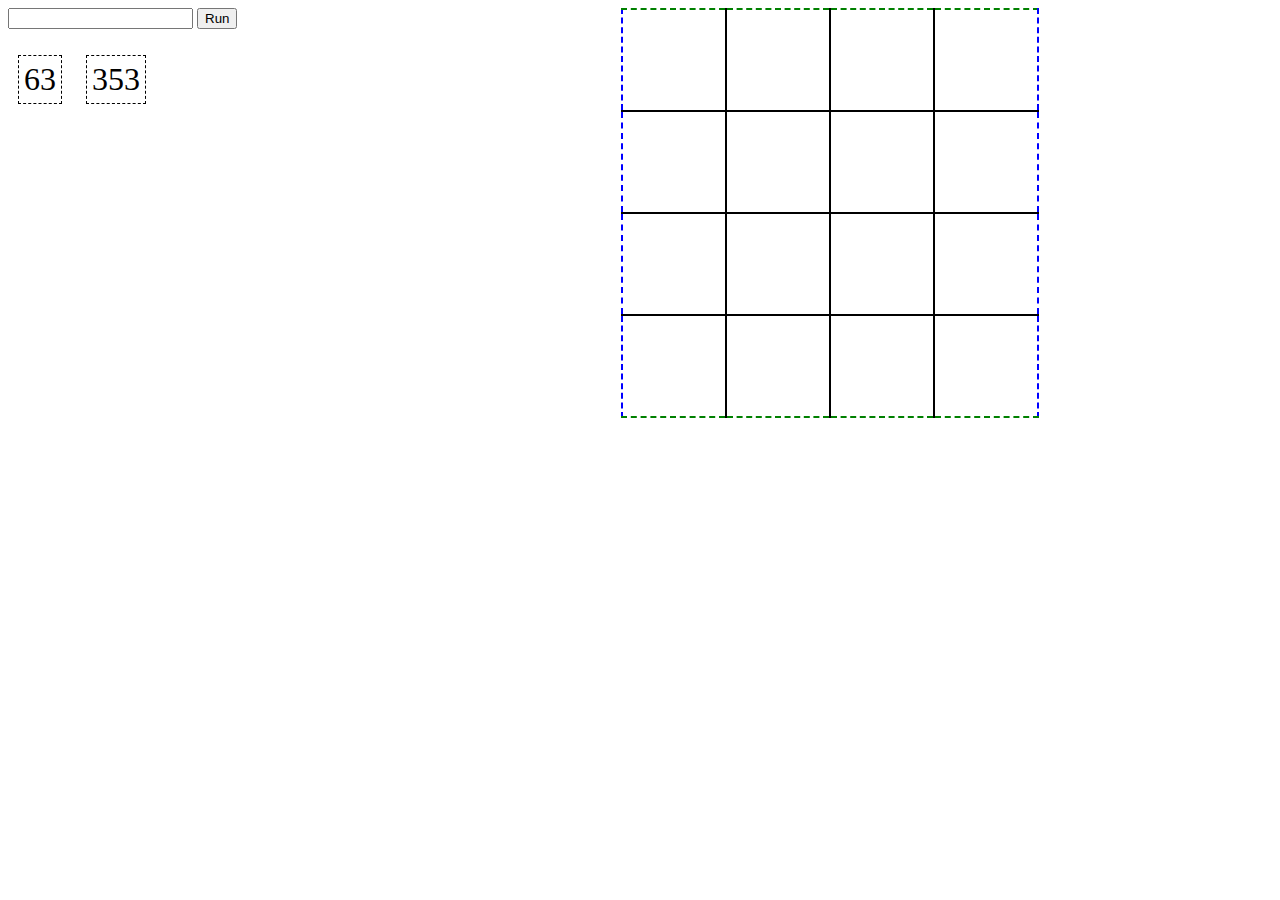
<file: life-4-klein.html>
<html>
<head>
<title>Conway's Game of Life on Finite Boards without Boundaries</title>
<link rel="stylesheet" href="style.css" />
</head>
<body>

<div class="left-bar">

<form id="pattern-form">
<input type="number" id="pattern-input" />
<input type="submit" value="Run" />
</form>

<a href="#63"  class="a">63</a>
<a href="#353"  class="a">353</a>

</div>

<table class="board" id="board">
<tr><td></td></tr>
</table>

<script>
	var size = 4;
	var topology = "klein";
</script>
<script src="jquery.js"></script>
<script src="evolve.js"></script>
</body>
</html>
</file>
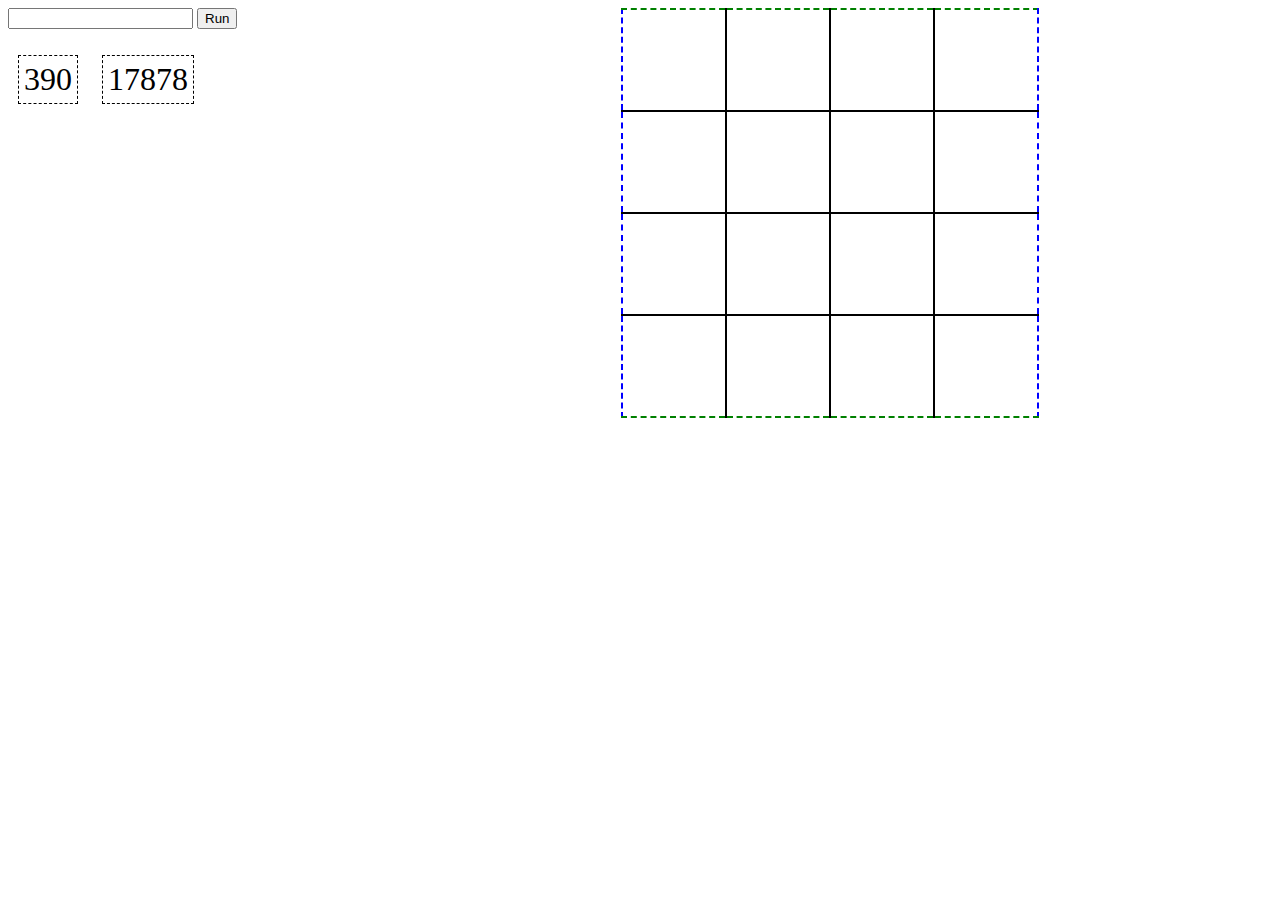
<file: life-4-projective.html>
<html>
<head>
<title>Conway's Game of Life on Finite Boards without Boundaries</title>
<link rel="stylesheet" href="style.css" />
</head>
<body>

<div class="left-bar">

<form id="pattern-form">
<input type="number" id="pattern-input" />
<input type="submit" value="Run" />
</form>

<a href="#390"  class="a">390</a>
<a href="#17878"  class="a">17878</a>

</div>

<table class="board" id="board">
<tr><td></td></tr>
</table>

<script>
	var size = 4;
	var topology = "projective";
</script>
<script src="jquery.js"></script>
<script src="evolve.js"></script>
</body>
</html>
</file>
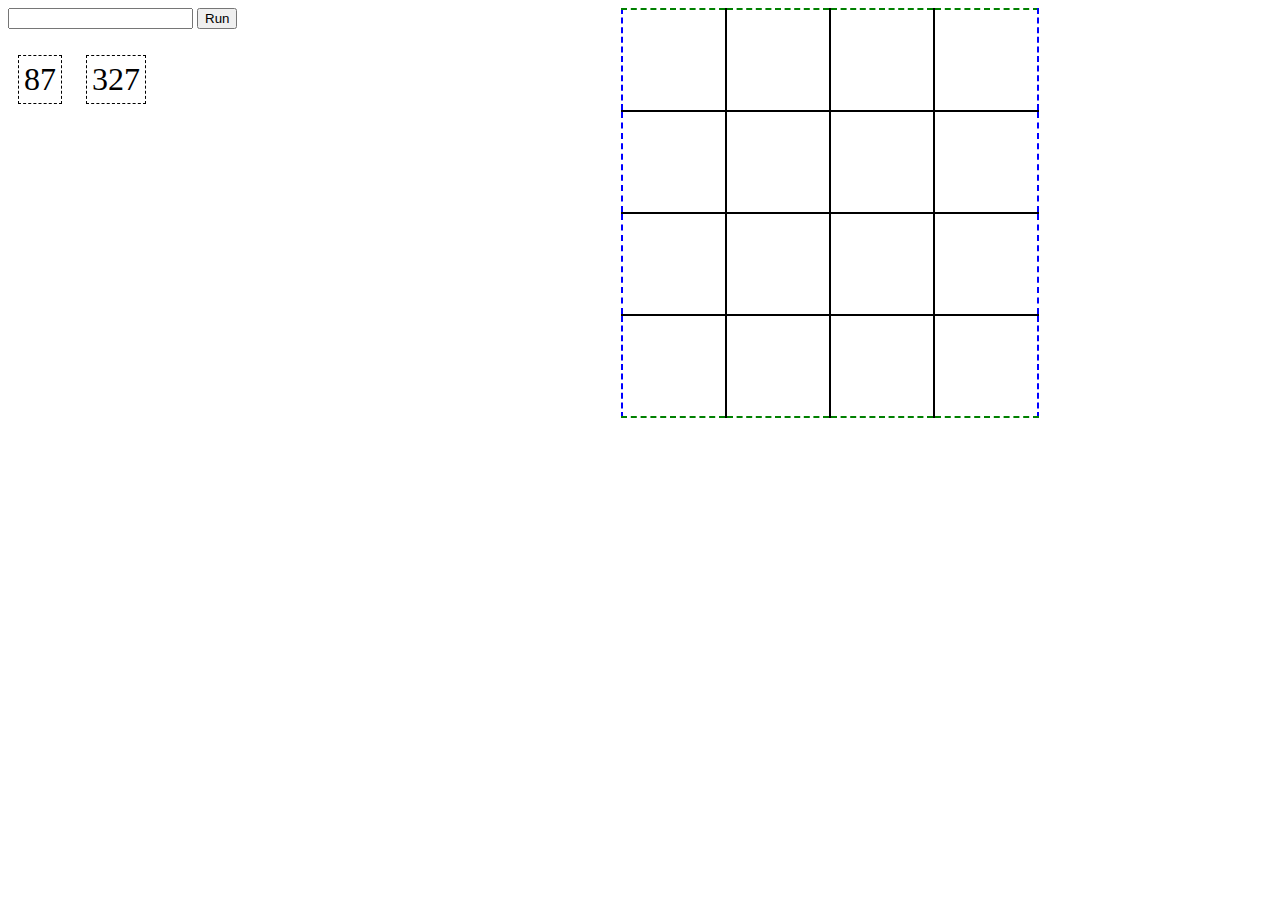
<file: life-4-torus.html>
<html>
<head>
<title>Conway's Game of Life on Finite Boards without Boundaries</title>
<link rel="stylesheet" href="style.css" />
</head>
<body>

<div class="left-bar">

<form id="pattern-form">
<input type="number" id="pattern-input" />
<input type="submit" value="Run" />
</form>

<a href="#87"  class="a">87</a>
<a href="#327" class="a">327</a>

</div>

<table class="board" id="board">
<tr><td></td></tr>
</table>

<script>
	var size = 4;
	var topology = "torus";
</script>
<script src="jquery.js"></script>
<script src="evolve.js"></script>
</body>
</html>
</file>
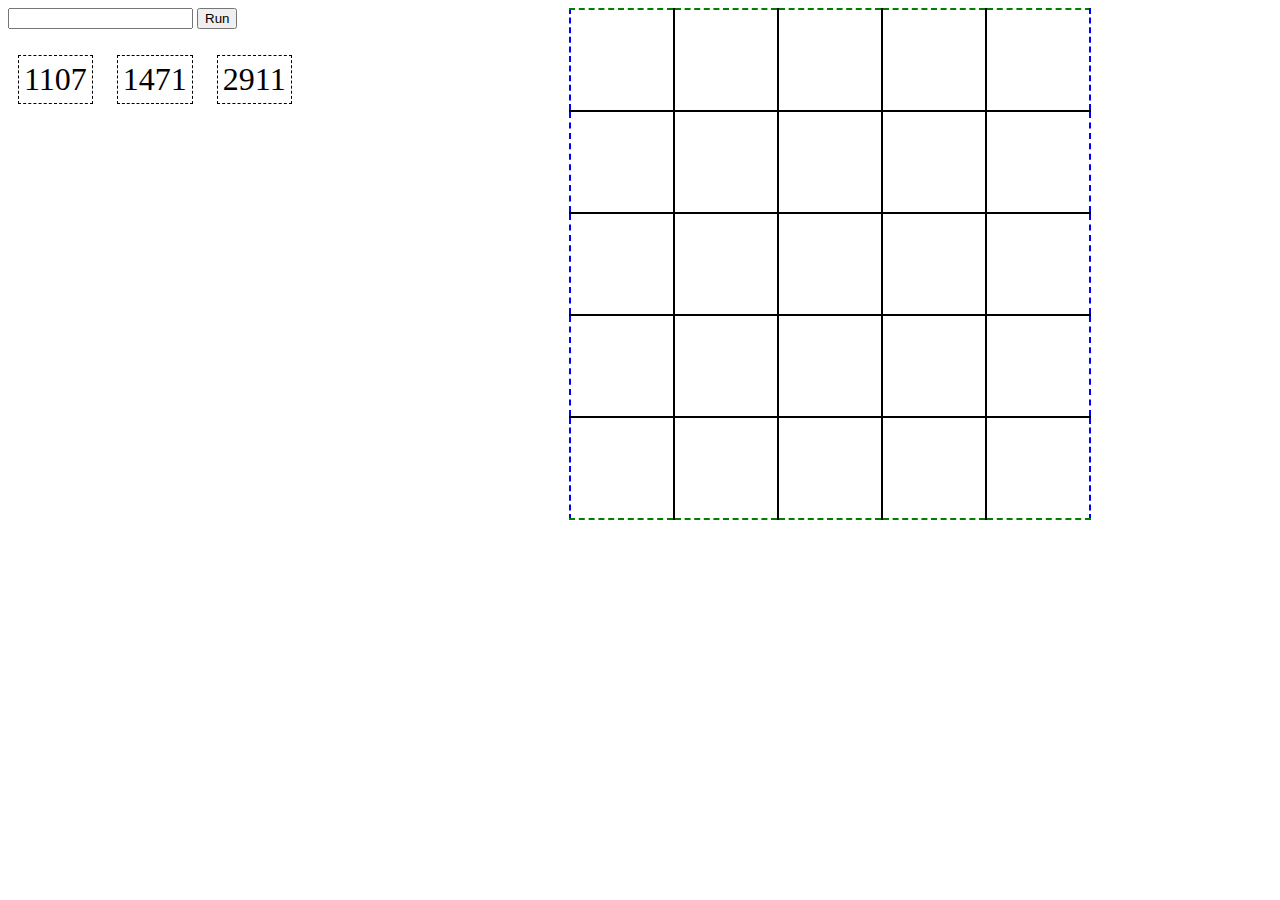
<file: life-5-klein.html>
<html>
<head>
<title>Conway's Game of Life on Finite Boards without Boundaries</title>
<link rel="stylesheet" href="style.css" />
</head>
<body>

<div class="left-bar">

<form id="pattern-form">
<input type="number" id="pattern-input" />
<input type="submit" value="Run" />
</form>

<a href="#1107"  class="a">1107</a>
<a href="#1471"  class="a">1471</a>
<a href="#2911"  class="a">2911</a>

</div>

<table class="board" id="board">
<tr><td></td></tr>
</table>

<script>
	var size = 5;
	var topology = "klein";
</script>
<script src="jquery.js"></script>
<script src="evolve.js"></script>
</body>
</html>
</file>
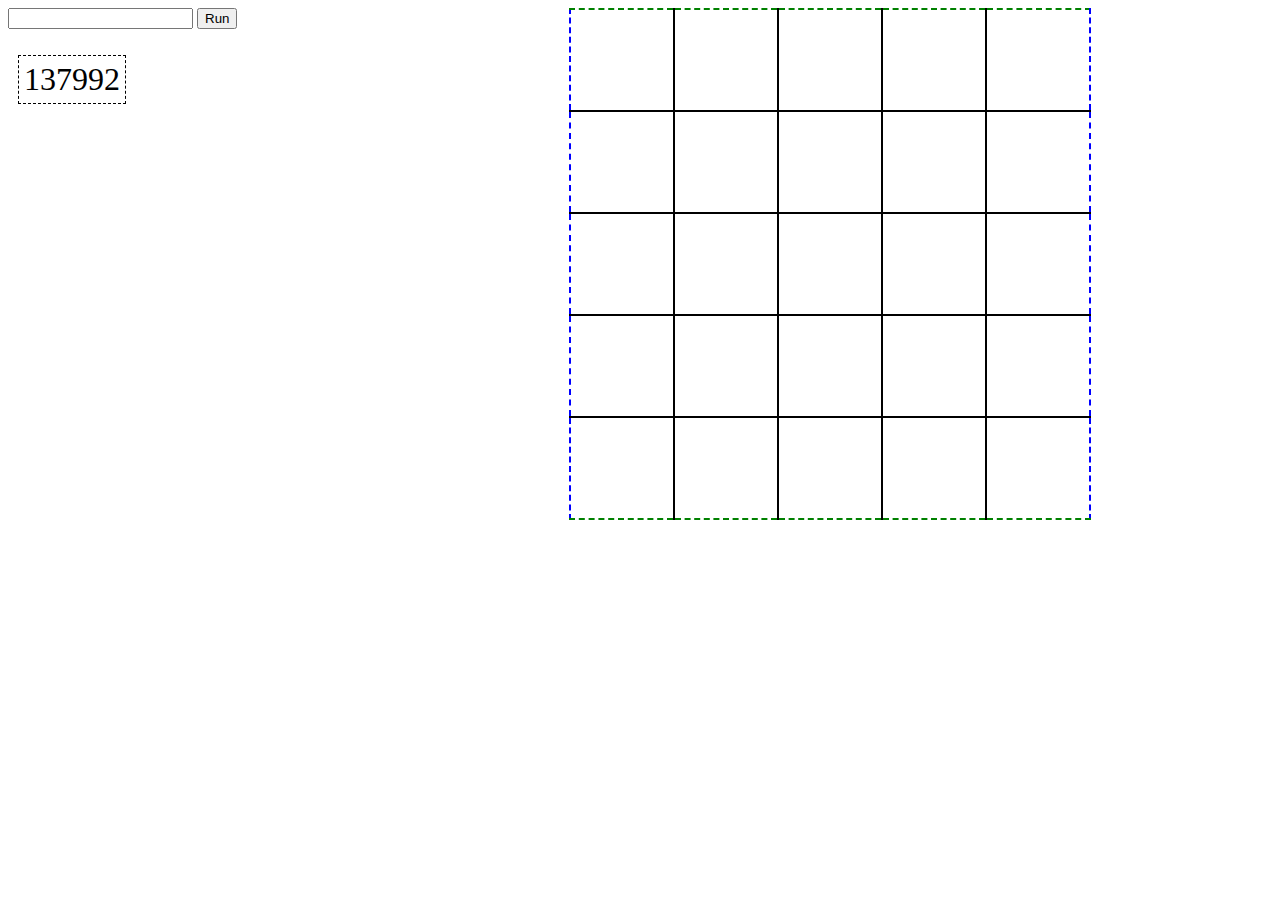
<file: life-5-projective.html>
<html>
<head>
<title>Conway's Game of Life on Finite Boards without Boundaries</title>
<link rel="stylesheet" href="style.css" />
</head>
<body>

<div class="left-bar">

<form id="pattern-form">
<input type="number" id="pattern-input" />
<input type="submit" value="Run" />
</form>

<a href="#137992"  class="a">137992</a>

</div>

<table class="board" id="board">
<tr><td></td></tr>
</table>

<script>
	var size = 5;
	var topology = "projective";
</script>
<script src="jquery.js"></script>
<script src="evolve.js"></script>
</body>
</html>
</file>
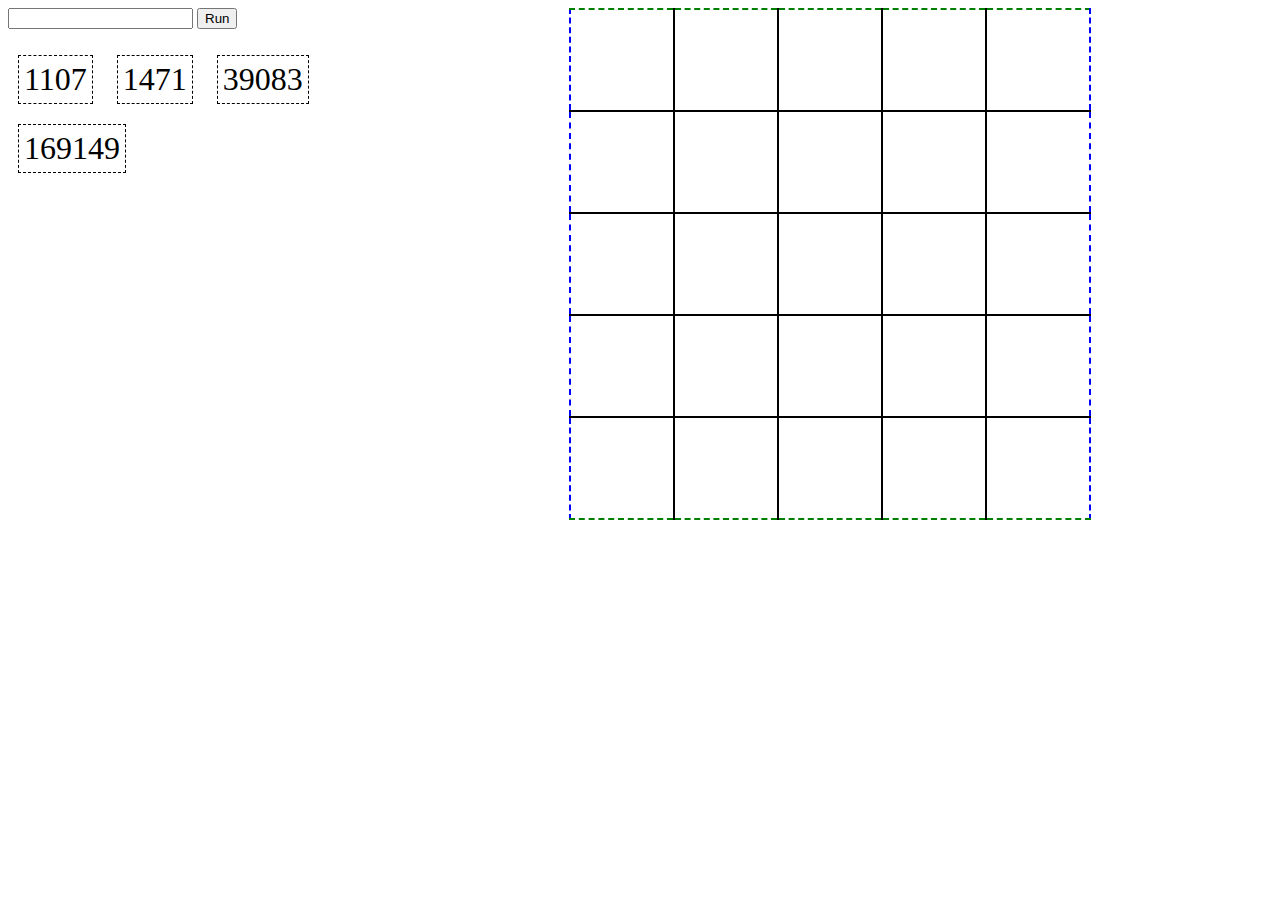
<file: life-5-torus.html>
<html>
<head>
<title>Conway's Game of Life on Finite Boards without Boundaries</title>
<link rel="stylesheet" href="style.css" />
</head>
<body>

<div class="left-bar">

<form id="pattern-form">
<input type="number" id="pattern-input" />
<input type="submit" value="Run" />
</form>

<a href="#1107"  class="a">1107</a>
<a href="#1471"  class="a">1471</a>
<a href="#39083"  class="a">39083</a>
<a href="#169149"  class="a">169149</a>

</div>

<table class="board" id="board">
<tr><td></td></tr>
</table>

<script>
	var size = 5;
	var topology = "torus";
</script>
<script src="jquery.js"></script>
<script src="evolve.js"></script>
</body>
</html>
</file>
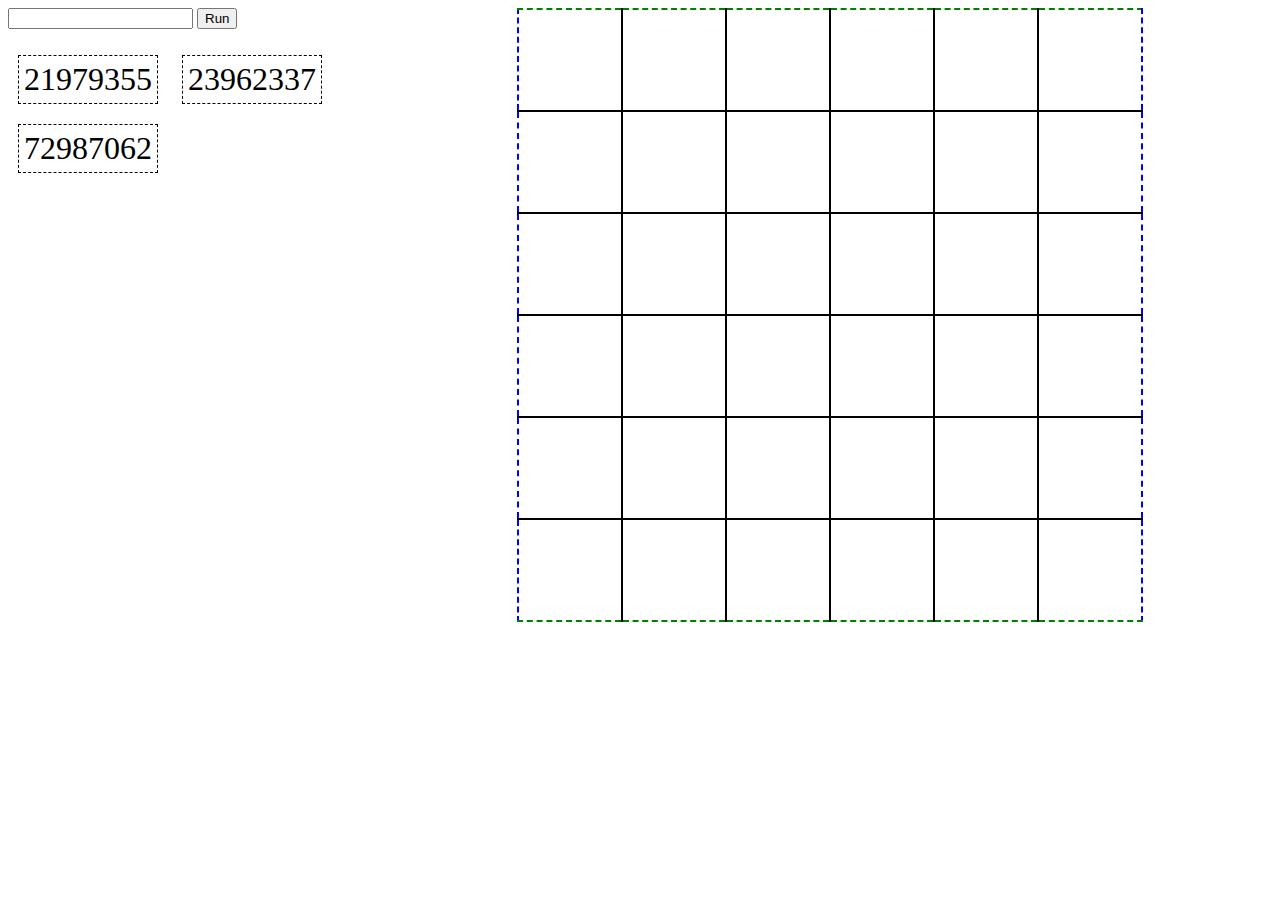
<file: life-6-klein.html>
<html>
<head>
<title>Conway's Game of Life on Finite Boards without Boundaries</title>
<link rel="stylesheet" href="style.css" />
</head>
<body>

<div class="left-bar">

<form id="pattern-form">
<input type="number" id="pattern-input" />
<input type="submit" value="Run" />
</form>

<a href="#21979355"  class="a">21979355</a>
<a href="#23962337"  class="a">23962337</a>
<a href="#72987062"  class="a">72987062</a>

</div>

<table class="board" id="board">
<tr><td></td></tr>
</table>

<script>
	var size = 6;
	var topology = "klein";
</script>
<script src="jquery.js"></script>
<script src="evolve.js"></script>
</body>
</html>
</file>
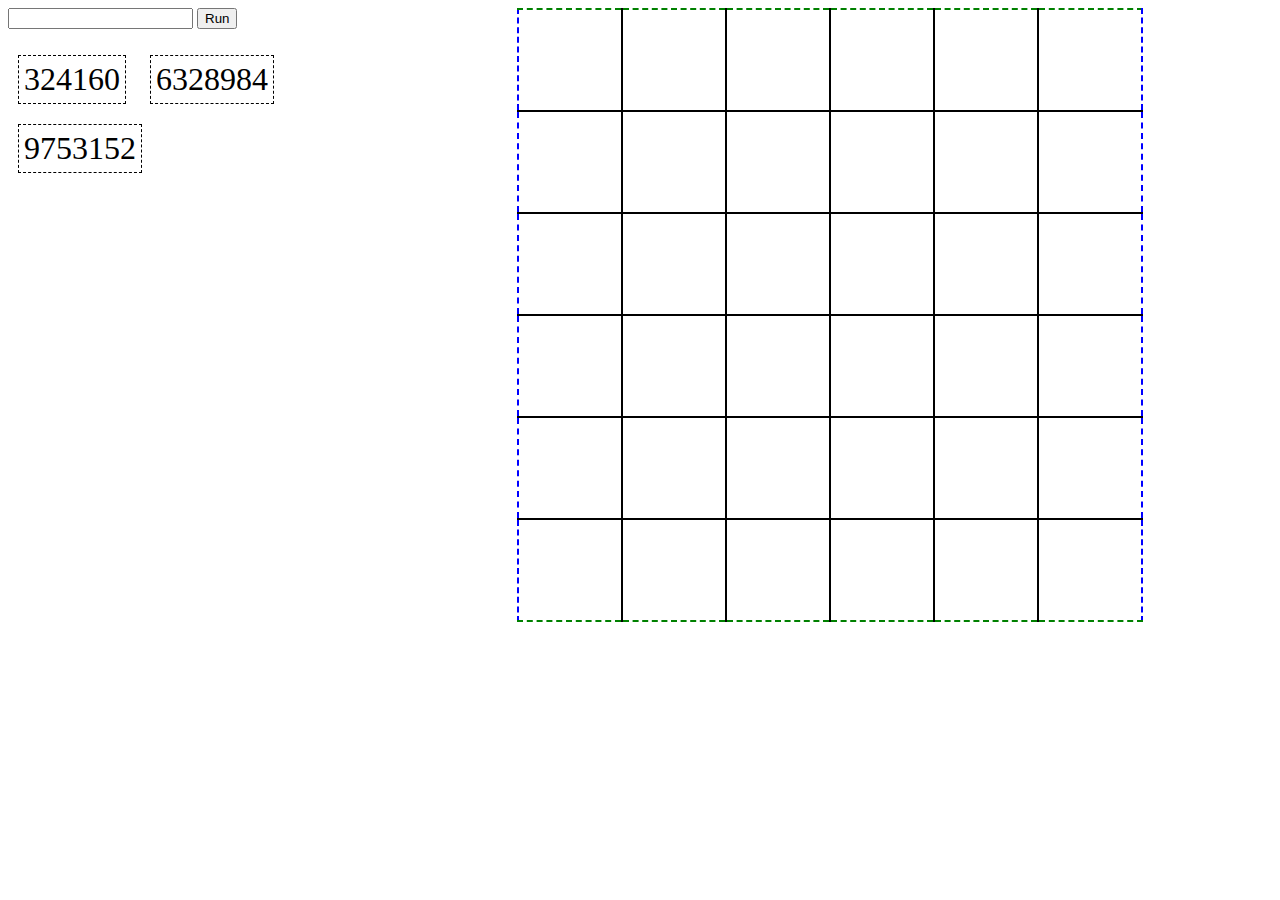
<file: life-6-projective.html>
<html>
<head>
<title>Conway's Game of Life on Finite Boards without Boundaries</title>
<link rel="stylesheet" href="style.css" />
</head>
<body>

<div class="left-bar">

<form id="pattern-form">
<input type="number" id="pattern-input" />
<input type="submit" value="Run" />
</form>

<a href="#324160"  class="a">324160</a>
<a href="#6328984"  class="a">6328984</a>
<a href="#9753152"  class="a">9753152</a>

</div>

<table class="board" id="board">
<tr><td></td></tr>
</table>

<script>
	var size = 6;
	var topology = "projective";
</script>
<script src="jquery.js"></script>
<script src="evolve.js"></script>
</body>
</html>
</file>
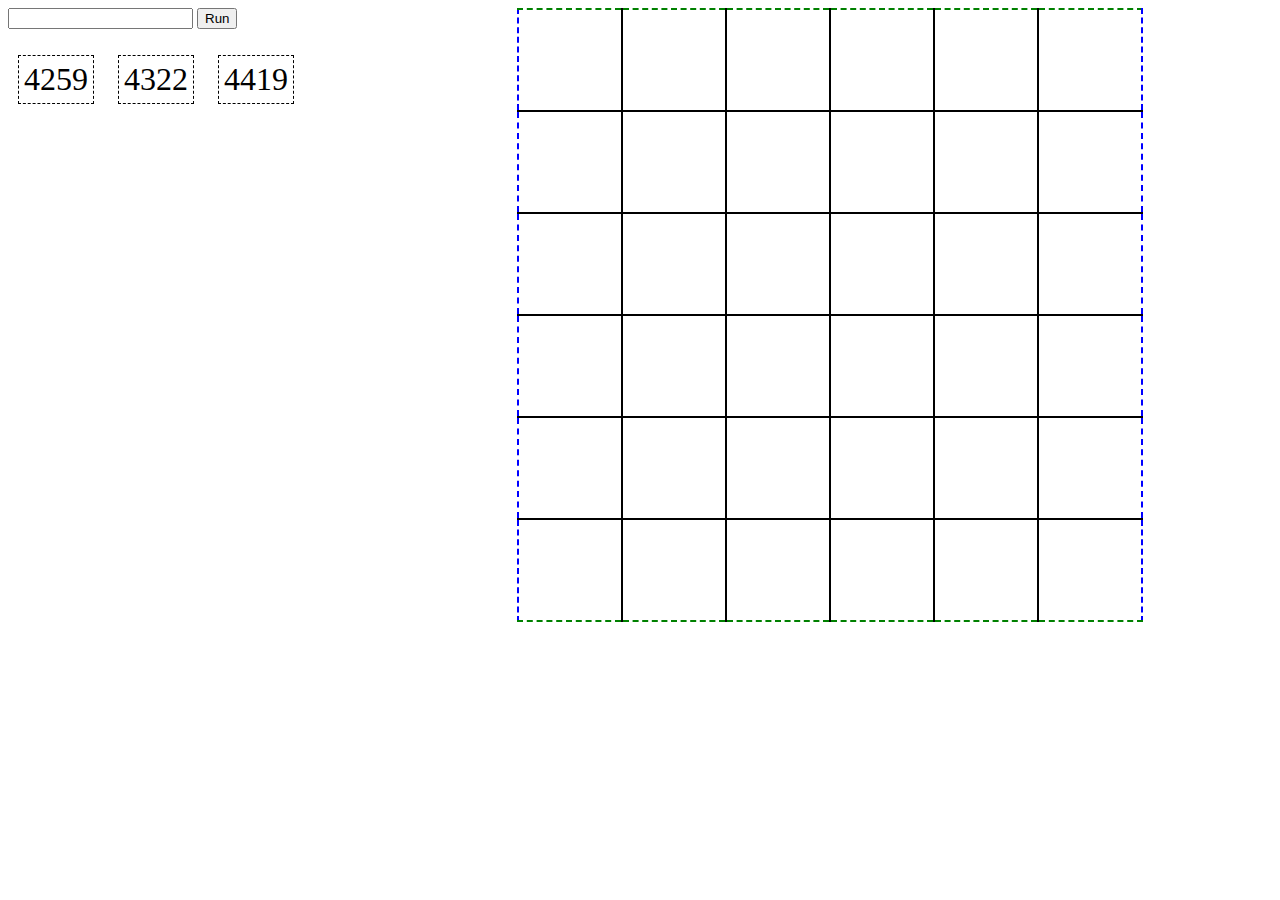
<file: life-6-torus.html>
<html>
<head>
<title>Conway's Game of Life on Finite Boards without Boundaries</title>
<link rel="stylesheet" href="style.css" />
</head>
<body>

<div class="left-bar">

<form id="pattern-form">
<input type="number" id="pattern-input" />
<input type="submit" value="Run" />
</form>

<a href="#4259"  class="a">4259</a>
<a href="#4322"  class="a">4322</a>
<a href="#4419"  class="a">4419</a>

</div>

<table class="board" id="board">
<tr><td></td></tr>
</table>

<script>
	var size = 6;
	var topology = "torus";
</script>
<script src="jquery.js"></script>
<script src="evolve.js"></script>
</body>
</html>
</file>
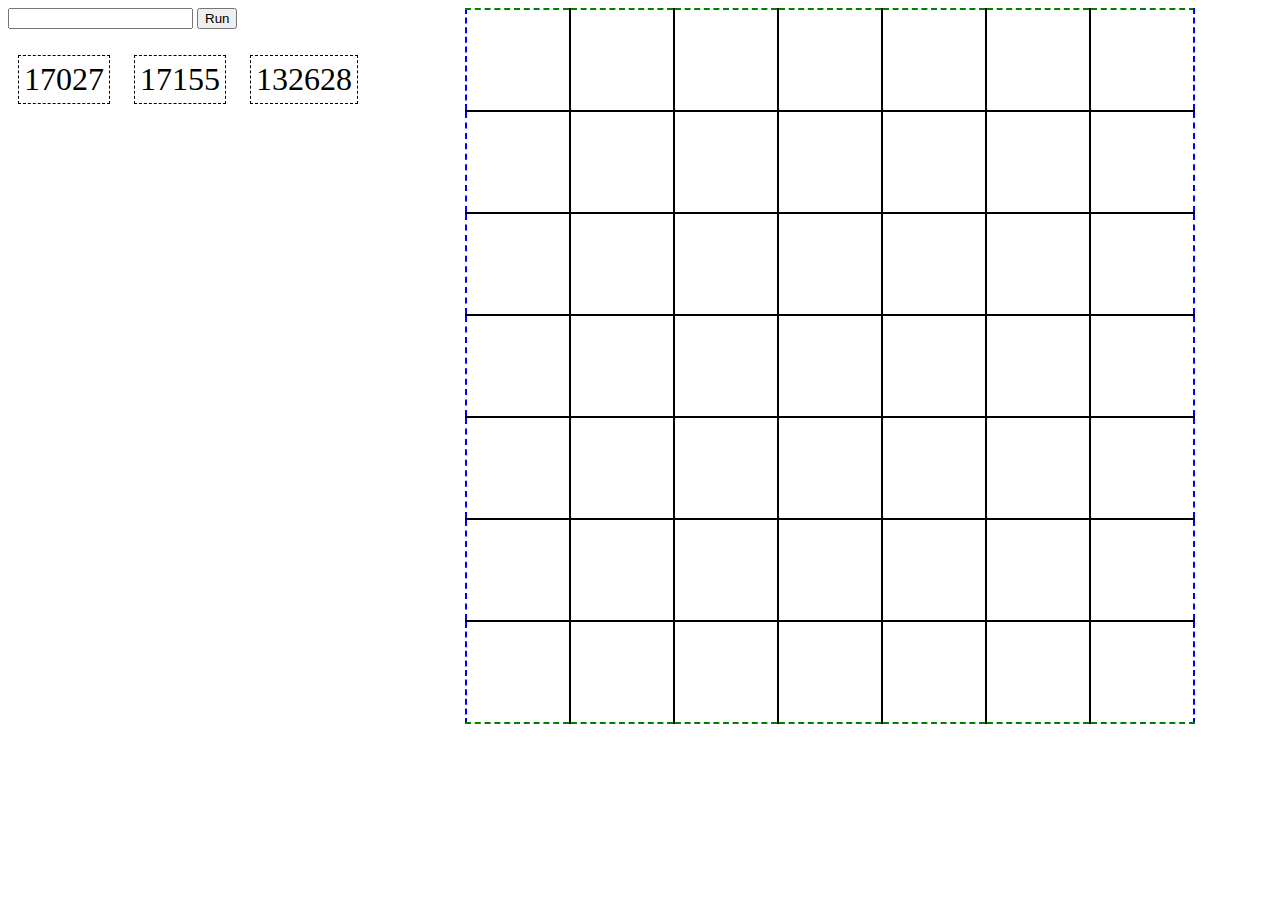
<file: life-7-klein.html>
<html>
<head>
<title>Conway's Game of Life on Finite Boards without Boundaries</title>
<link rel="stylesheet" href="style.css" />
</head>
<body>

<div class="left-bar">

<form id="pattern-form">
<input type="number" id="pattern-input" />
<input type="submit" value="Run" />
</form>

<a href="#17027"  class="a">17027</a>
<a href="#17155"  class="a">17155</a>
<a href="#132628"  class="a">132628</a>

</div>

<table class="board" id="board">
<tr><td></td></tr>
</table>

<script>
	var size = 7;
	var topology = "klein";
</script>
<script src="jquery.js"></script>
<script src="evolve.js"></script>
</body>
</html>
</file>
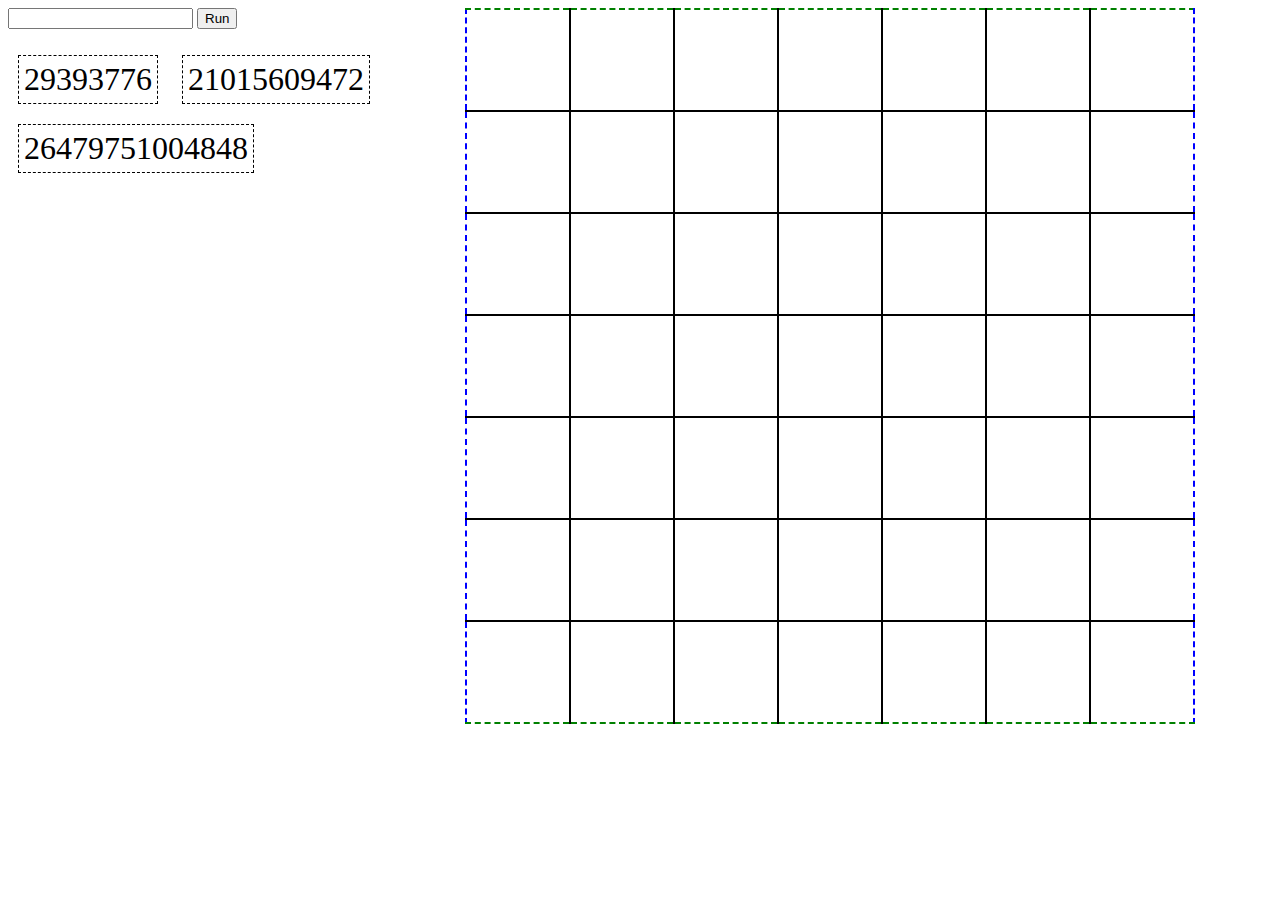
<file: life-7-projective.html>
<html>
<head>
<title>Conway's Game of Life on Finite Boards without Boundaries</title>
<link rel="stylesheet" href="style.css" />
</head>
<body>

<div class="left-bar">

<form id="pattern-form">
<input type="number" id="pattern-input" />
<input type="submit" value="Run" />
</form>

<a href="#29393776"  class="a">29393776</a>
<a href="#21015609472"  class="a">21015609472</a>
<a href="#26479751004848"  class="a">26479751004848</a>

</div>

<table class="board" id="board">
<tr><td></td></tr>
</table>

<script>
	var size = 7;
	var topology = "projective";
</script>
<script src="jquery.js"></script>
<script src="evolve.js"></script>
</body>
</html>
</file>
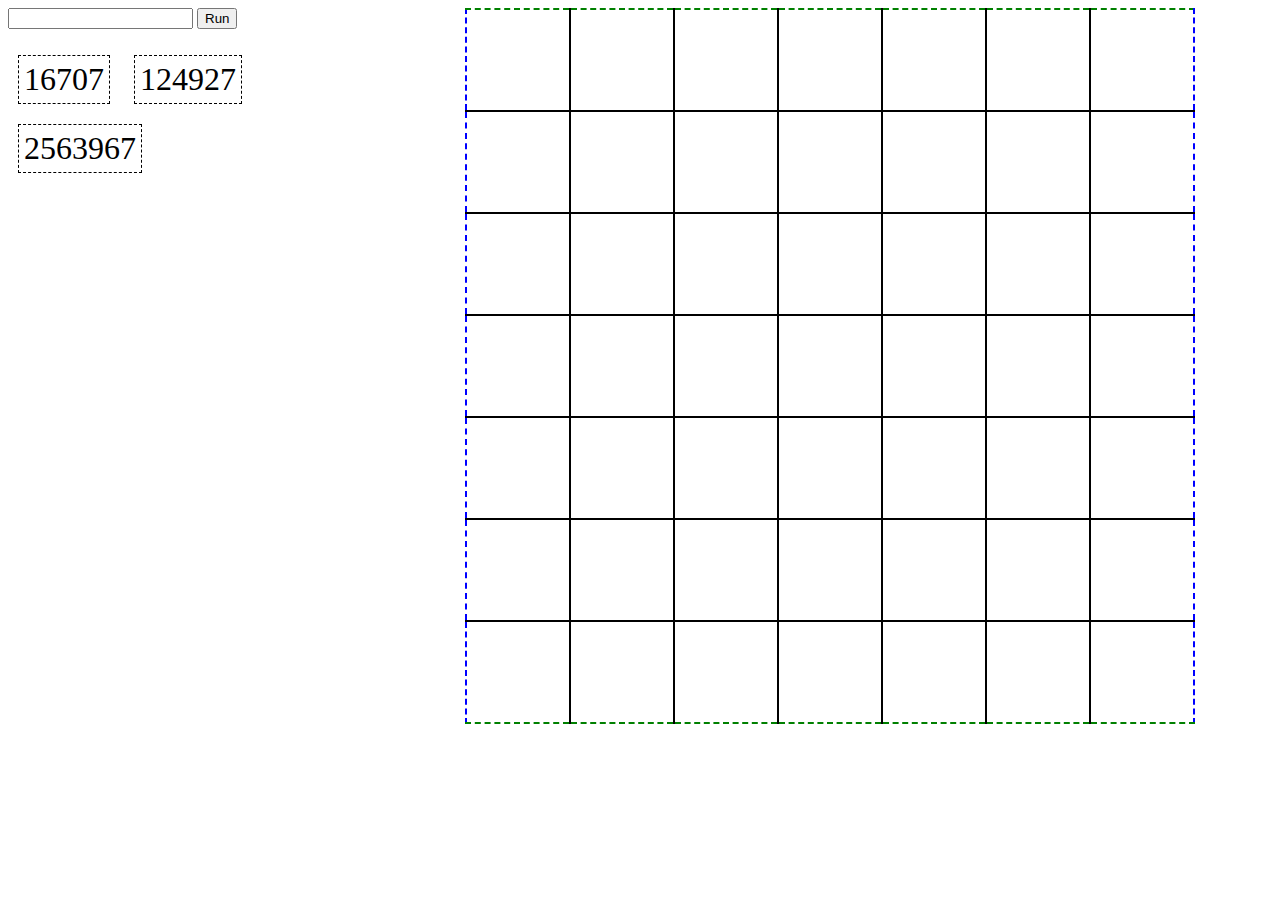
<file: life-7-torus.html>
<html>
<head>
<title>Conway's Game of Life on Finite Boards without Boundaries</title>
<link rel="stylesheet" href="style.css" />
</head>
<body>

<div class="left-bar">

<form id="pattern-form">
<input type="number" id="pattern-input" />
<input type="submit" value="Run" />
</form>

<a href="#16707"  class="a">16707</a>
<a href="#124927"  class="a">124927</a>
<a href="#2563967"  class="a">2563967</a>

</div>

<table class="board" id="board">
<tr><td></td></tr>
</table>

<script>
	var size = 7;
	var topology = "torus";
</script>
<script src="jquery.js"></script>
<script src="evolve.js"></script>
</body>
</html>
</file>
<file: style.css>
.left-bar {
	float: left;
	width: 30%;
}

.board {
	border-top: 2px dashed green;
	border-bottom: 2px dashed green;
	border-left: 2px dashed blue;
	border-right: 2px dashed blue;
	border-collapse: collapse;
	margin: 0 auto;
}

.board td {
	border-bottom: 2px solid black;
	border-right: 2px solid black;
	padding: 0;
	width: 102px;
	height: 102px;
}

.board td:last-child {
	border-right: none;
}

.board tr:last-child td {
	border-bottom: none;
}

.board td div {
	border-radius: 40px;
	display: none;
	margin: 10px;
	width: 80px;
	height: 80px;
}

.alive {
	animation: live 1s;
	background: red;
	box-shadow: 3px 3px 3px black;
}

.dead {
	animation: die 1s;
	background: white;
	box-shadow: none;
}

@keyframes live {
 from {background: white; box-shadow: 0 0 0 white;}
 to {background: red; box-shadow: 3px 3px 3px black;}
 }
 
@keyframes die {
 from {background: red; box-shadow: 3px 3px 3px black;}
 to {background: white; box-shadow: 0 0 0 white;}
 }
 
.a {
	border: 1px dashed black;
	color: black;
	cursor: pointer;
	display: inline-block;
	font-size: 200%;
	padding: 5px;
	margin: 10px;
	text-decoration: none;
}
</file>
